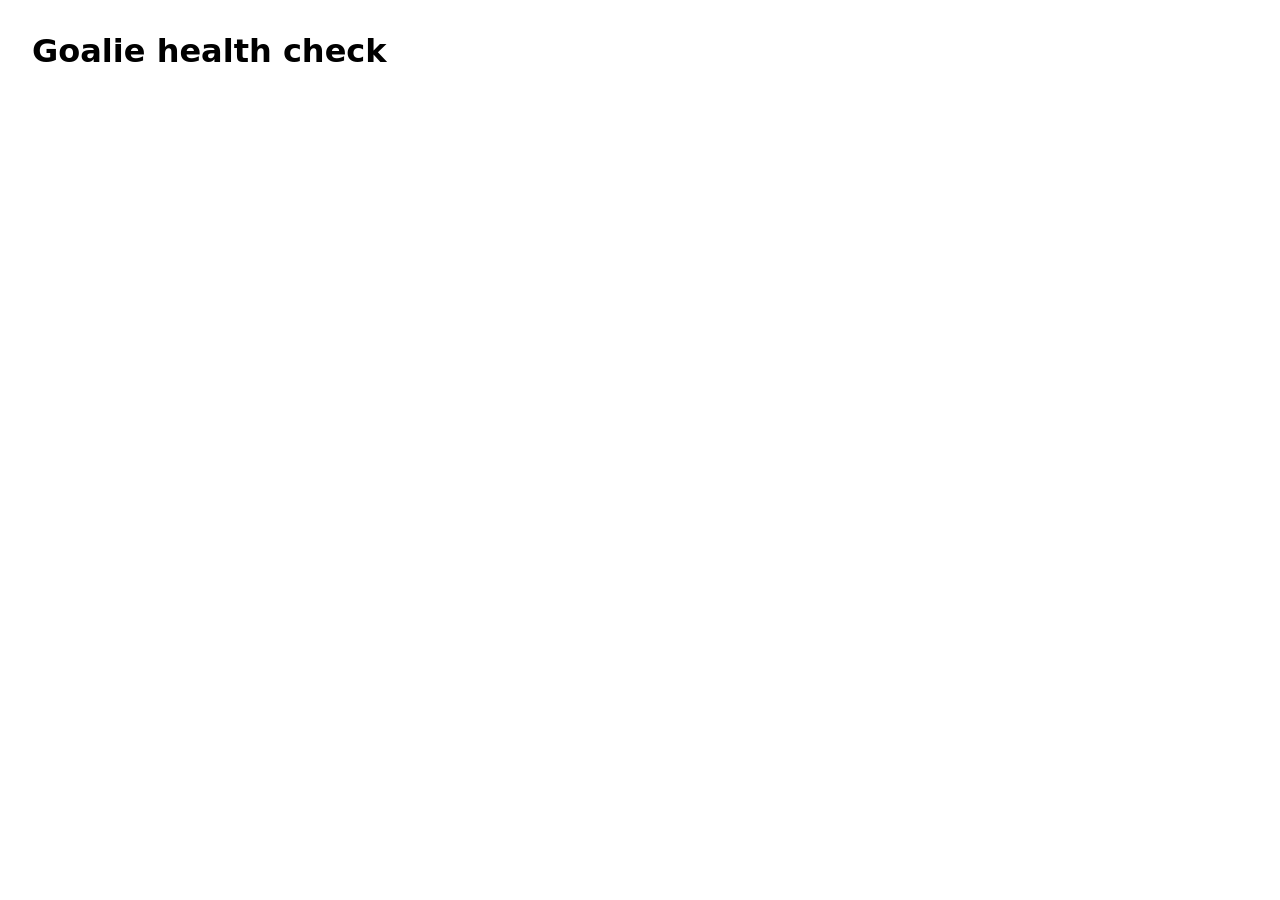
<file: www/healthcheck/index.html>
<!DOCTYPE html>
<html lang="en-US">
<head>
<meta charset="utf-8">
<meta name="color-scheme" content="light dark">
<meta name="viewport" content="width=device-width, initial-scale=1">
<meta name="robots" content="noindex">
<!-- No analytics.js here, so the daily canary doesn't count as a visit -->
<title>Goalie health check</title>
<style>body { font-family: system-ui, sans-serif; margin: 2rem; } li { margin: 0.25rem 0; }</style>
<script src="https://andrewmacheret.com/healthcheck.js"></script>
</head>
<body>
<h1>Goalie health check</h1>
<script>
// Google's OAuth review links to the about, privacy and terms pages, and the
// about page's heading has to match the app name exactly
healthcheck([
  { name: 'Page', url: '../', assets: true, contains: 'Goalie' },
  { name: 'About page', url: '../about.html', assets: true, contains: 'Daily Tracking - Goalie and Miler Lite</h1>' },
  { name: 'Privacy policy', url: '../privacy.html', contains: 'Privacy policy</h1>' },
  { name: 'Terms', url: '../terms.html', contains: 'Terms of service</h1>' }
]);
</script>
</body>
</html>
</file>
